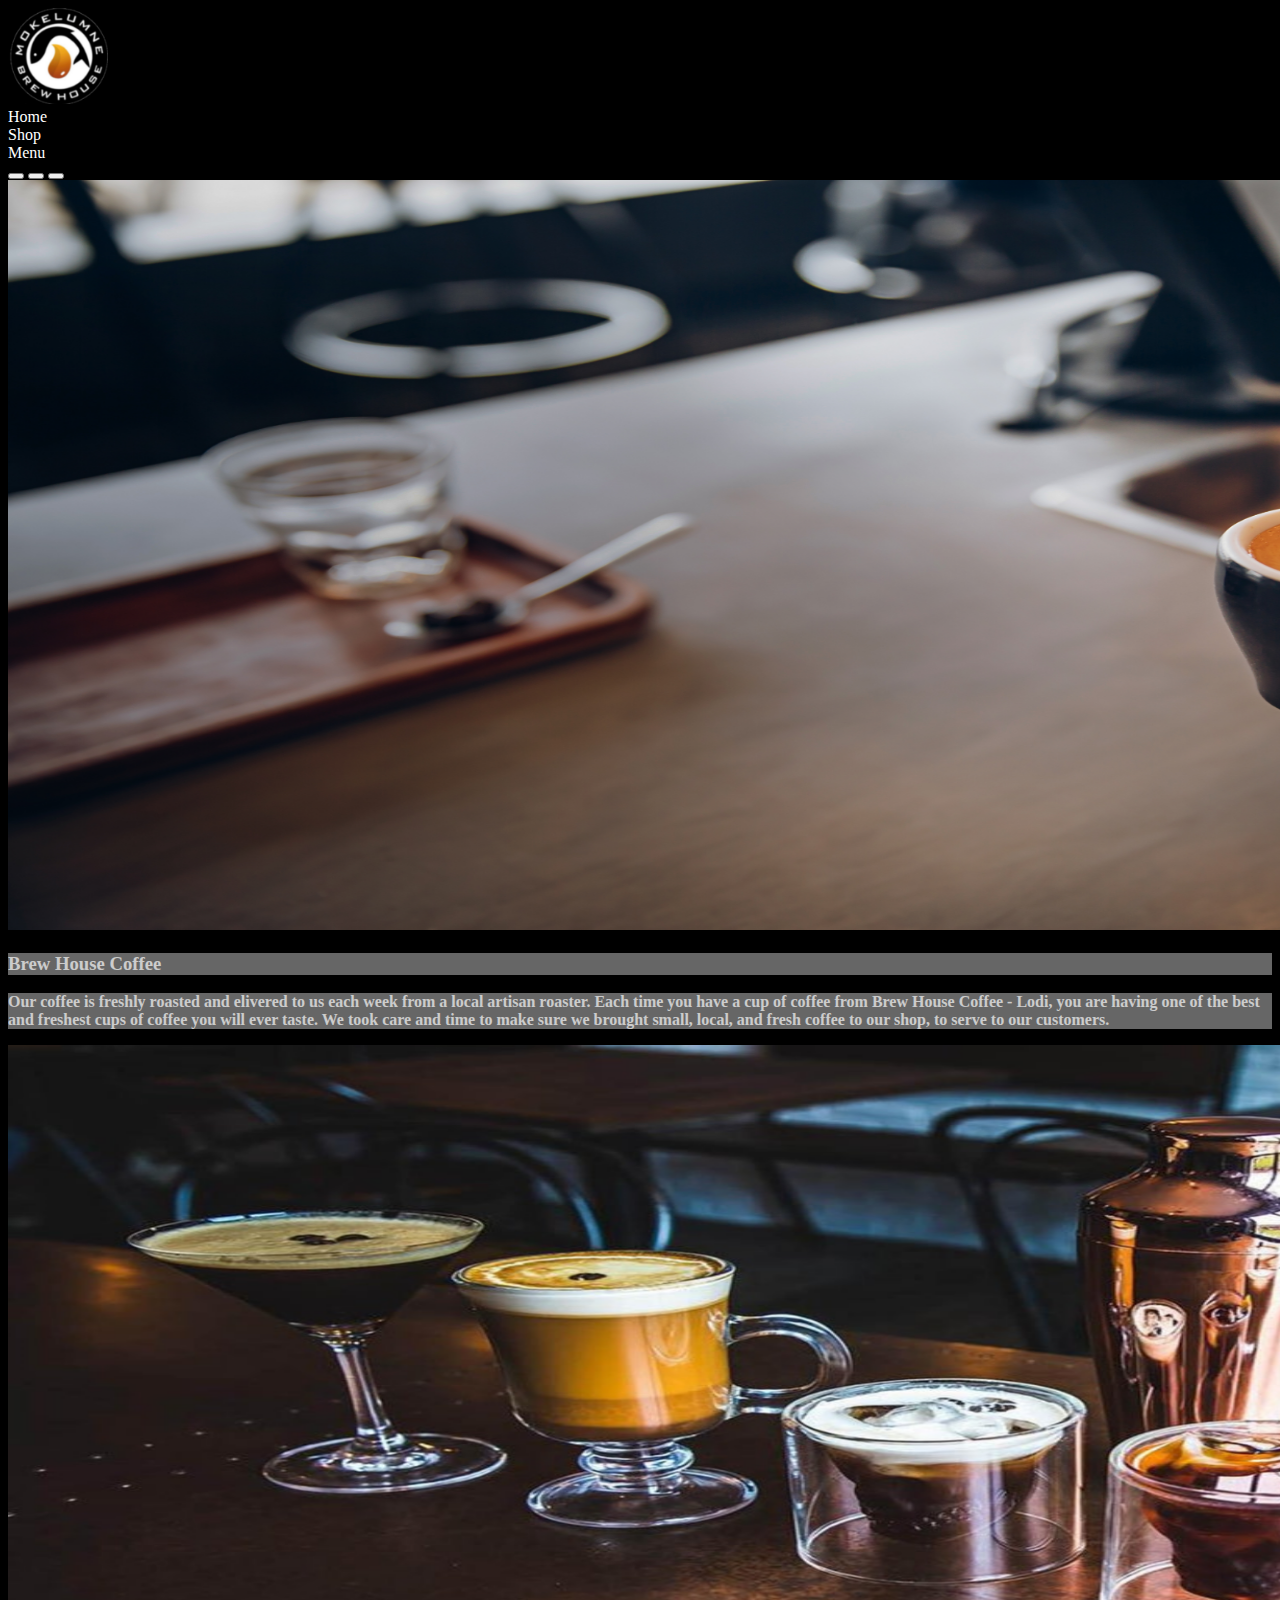
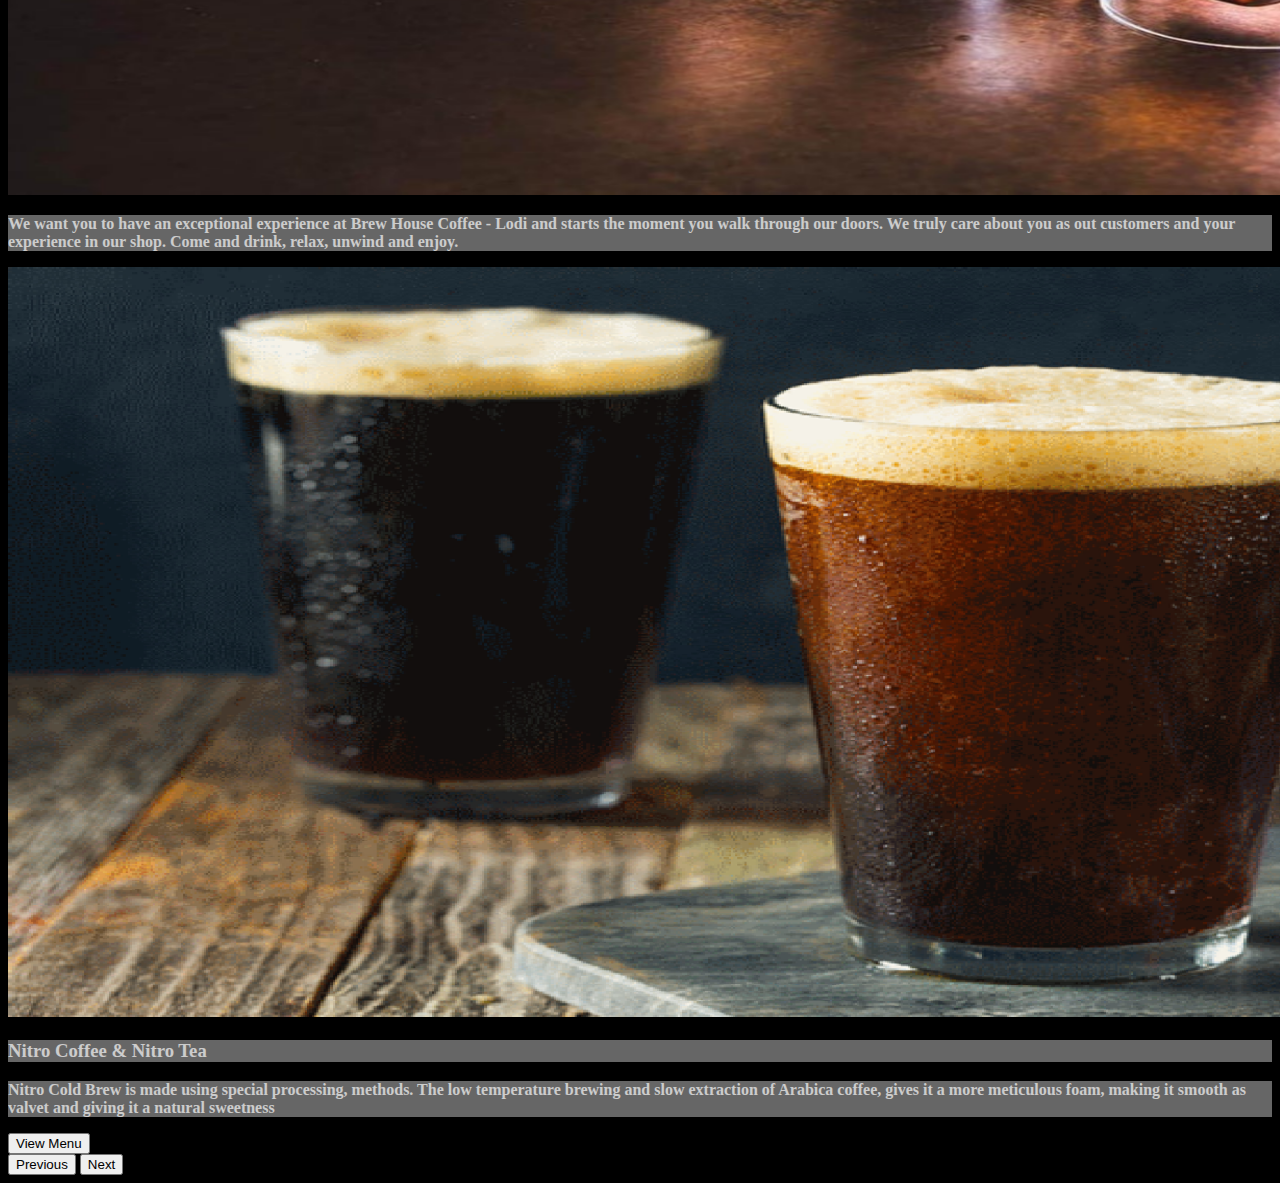
<file: index.html>
<!DOCTYPE html>
<html lang="en">
  <head>
    <!-- Required meta tags -->
    <meta charset="utf-8" />
    <meta name="viewport" content="width=device-width, initial-scale=1" />

    <!-- Bootstrap CSS -->
    <link
      href="https://cdn.jsdelivr.net/npm/bootstrap@5.0.2/dist/css/bootstrap.min.css"
      rel="stylesheet"
      integrity="sha384-EVSTQN3/azprG1Anm3QDgpJLIm9Nao0Yz1ztcQTwFspd3yD65VohhpuuCOmLASjC"
      crossorigin="anonymous"
    />
    <link href="./css/styles.css" rel="stylesheet" />

    <title>Home</title>
  </head>
  <body class="Bgblack">
    <div class="container-fluid">
      <div class="row">
        <div class="col-lg-12 d-flex justify-content-center">
          <img src="./images/coffeelogoTranp.png" width="100px" alt="Logo" />
        </div>
      </div>
      <div class="row d-flex justify-content-center mt-3">
        <div class=" col-4 d-flex justify-content-end">
          <a class="white" href="">Home</a>
        </div>
        <div class="col-4 d-flex justify-content-center">
          <a class="white" href="">Shop</a>
        </div>
        <div class="col-4 d-flex justify-content-start">
          <a class="white" href="">Menu</a>
        </div>
      </div>
      <div class="row">
        <div class="col-sm-12 col-md-12 col-lg-12 col-xl-12 mt-3">
          <div
            id="carouselExampleCaptions"
            class="carousel slide"
            data-bs-ride="carousel"
          >
            <div class="carousel-indicators">
              <button
                type="button"
                data-bs-target="#carouselExampleCaptions"
                data-bs-slide-to="0"
                class="active"
                aria-current="true"
                aria-label="Slide 1"
              ></button>
              <button
                type="button"
                data-bs-target="#carouselExampleCaptions"
                data-bs-slide-to="1"
                aria-label="Slide 2"
              ></button>
              <button
                type="button"
                data-bs-target="#carouselExampleCaptions"
                data-bs-slide-to="2"
                aria-label="Slide 3"
              ></button>
            </div>
            <div class="carousel-inner col-xl-12 col-sm-3 col-md-4 col-lg-4">
              <div class="carousel-item active">
                <img
                  src="./images/coffehero.png"
                  width="2000px"
                  height="750px"
                  alt="Coffee Hero"
                />
                <div class="position-absolute top-50 start-50 translate-middle d-sm-block d-md-block">
                  <h3 class="white text-center header">Brew House Coffee</h3>
                  <p class="white text-center header">
                    <b>Our coffee is freshly roasted and elivered to us each week
                      from a local artisan roaster. Each time you have a cup of
                      coffee from Brew House Coffee - Lodi, you are having one of
                      the best and freshest cups of coffee you will ever taste. We
                      took care and time to make sure we brought small, local, and
                      fresh coffee to our shop, to serve to our customers.</b>
                  </p>
                </div>
              </div>
              <div class="carousel-item">
                <img
                  src="./images/alchemista-coffee-co.png" 
                  width="2000px"
                  height="750px"
                  alt="alchemista-coffee-co"
                />
                <div class=" position-absolute top-50 start-50 translate-middle d-sm-block d-md-block">
                  <p class="white header">
                    <b>
                      We want you to have an exceptional experience at Brew House Coffee - Lodi and starts the moment you walk through our doors. We truly care about you as out customers and your experience in our shop. Come and drink, relax, unwind and enjoy.
                    </b>
                  </p>
                </div>
              </div>
              <div class="carousel-item">
                <img
                  src="./images/Coldbrew.png"
                  width="2000px"
                  height="750px"
                  alt="Coldbrew"
                />
                <div class="position-absolute top-50 start-50 translate-middle d-sm-block d-md-block">
                  <h3 class="white text-center header">Nitro Coffee & Nitro Tea</h3>
                  <p class="white text-center header">
                    <b> Nitro Cold Brew is made using special processing, methods. The low temperature brewing and slow extraction of Arabica coffee, gives it a more meticulous foam, making it smooth as valvet and giving it a natural sweetness</b>
                  </p>
                  <div class="col-sm-12 col-md-12 col-lg-12 d-flex d-flex justify-content-center">
                    <button type="button" class=" text-center btn-light btn-primary btn-lg">View Menu</button>
                  </div>
                </div>
              </div>
            </div>
            <button
              class="carousel-control-prev"
              type="button"
              data-bs-target="#carouselExampleCaptions"
              data-bs-slide="prev"
            >
              <span
                class="carousel-control-prev-icon"
                aria-hidden="true"
              ></span>
              <span class="visually-hidden">Previous</span>
            </button>
            <button
              class="carousel-control-next"
              type="button"
              data-bs-target="#carouselExampleCaptions"
              data-bs-slide="next"
            >
              <span
                class="carousel-control-next-icon"
                aria-hidden="true"
              ></span>
              <span class="visually-hidden">Next</span>
            </button>
          </div>
        </div>
      </div>
    </div>

    <!-- Optional JavaScript; choose one of the two! -->

    <!-- Option 1: Bootstrap Bundle with Popper -->
    <script
      src="https://cdn.jsdelivr.net/npm/bootstrap@5.0.2/dist/js/bootstrap.bundle.min.js"
      integrity="sha384-MrcW6ZMFYlzcLA8Nl+NtUVF0sA7MsXsP1UyJoMp4YLEuNSfAP+JcXn/tWtIaxVXM"
      crossorigin="anonymous"
    ></script>
    <script src="scripts/scripts.js"></script>

    <!-- Option 2: Separate Popper and Bootstrap JS -->
    <!--
    <script src="https://cdn.jsdelivr.net/npm/@popperjs/core@2.9.2/dist/umd/popper.min.js" integrity="sha384-IQsoLXl5PILFhosVNubq5LC7Qb9DXgDA9i+tQ8Zj3iwWAwPtgFTxbJ8NT4GN1R8p" crossorigin="anonymous"></script>
    <script src="https://cdn.jsdelivr.net/npm/bootstrap@5.0.2/dist/js/bootstrap.min.js" integrity="sha384-cVKIPhGWiC2Al4u+LWgxfKTRIcfu0JTxR+EQDz/bgldoEyl4H0zUF0QKbrJ0EcQF" crossorigin="anonymous"></script>
    -->
  </body>
</html>
</file>
<file: css/styles.css>
.Bgblack{
    background-color: black;
}
.white{
    color: white;
}
a{
    text-decoration: none;
}

.header{
    background-color: grey;
    opacity: 80%;
    padding: 0px;
    width: auto;
}
</file>
